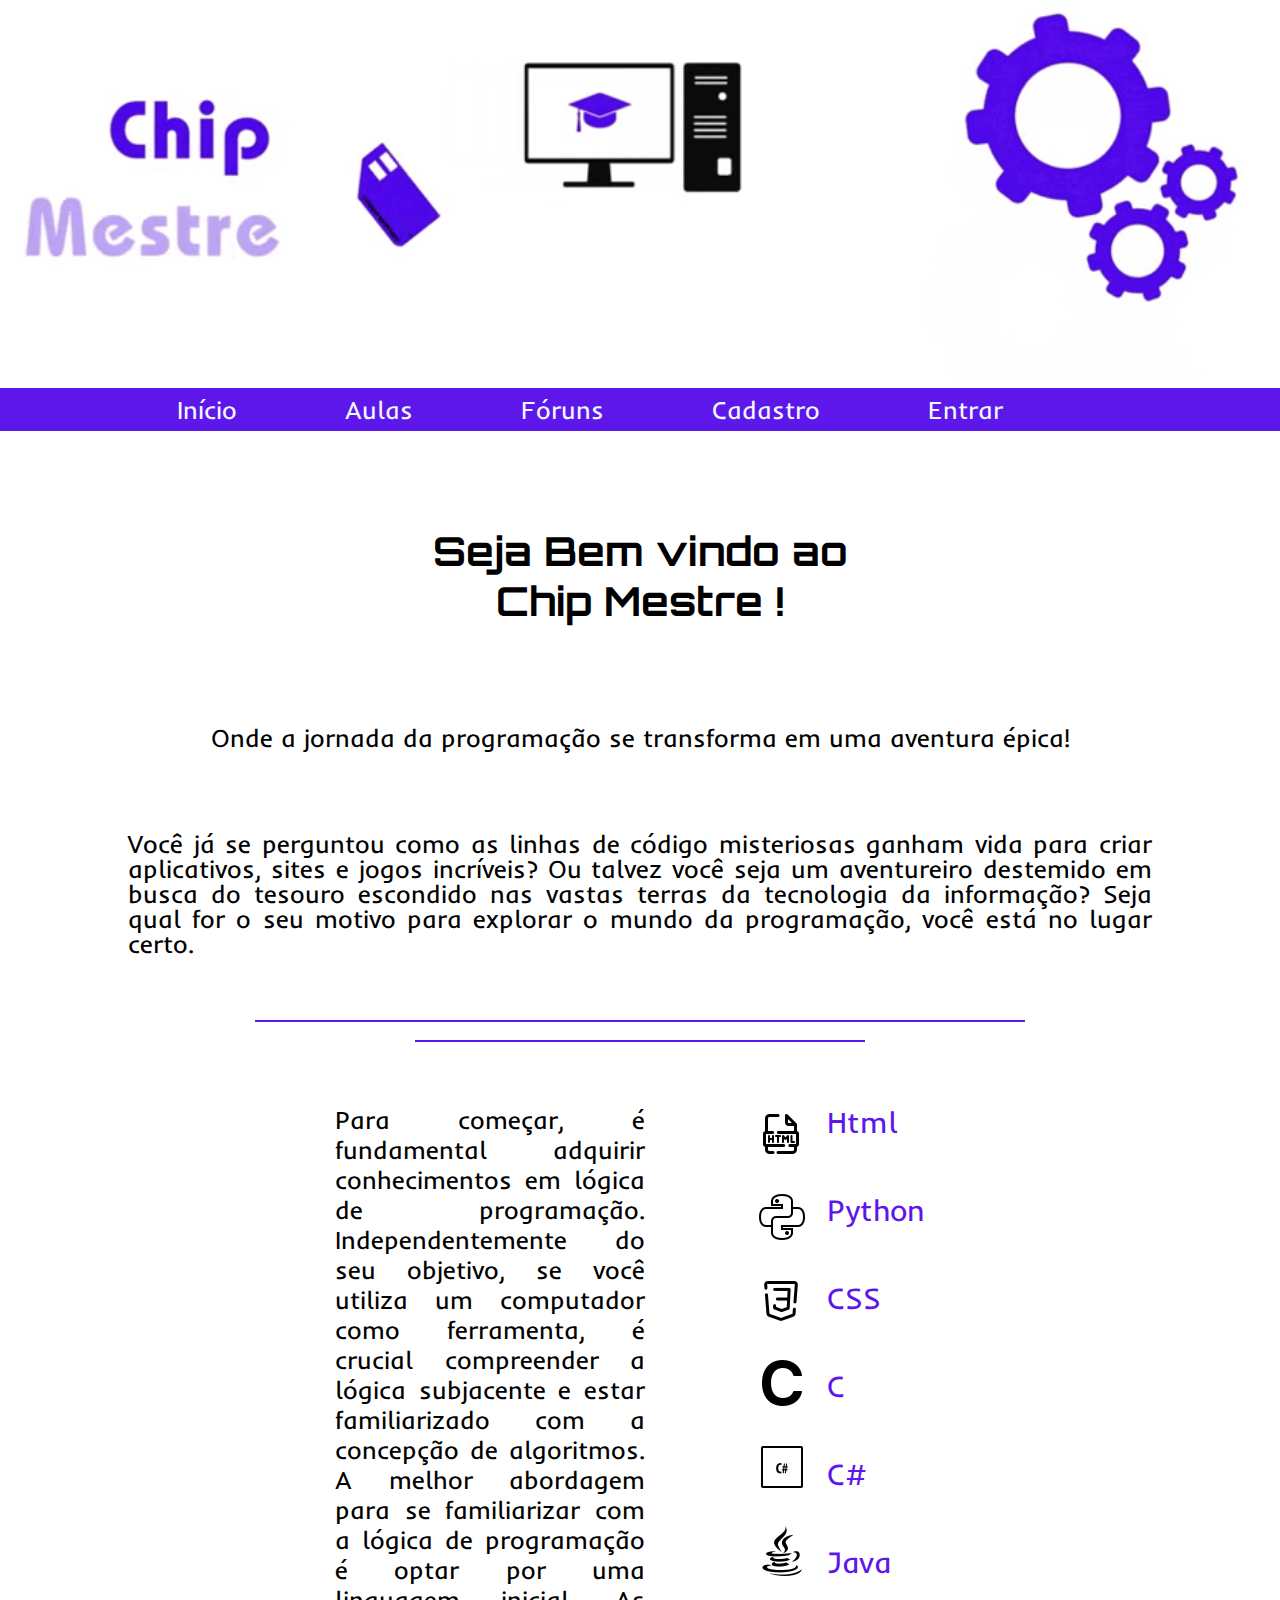
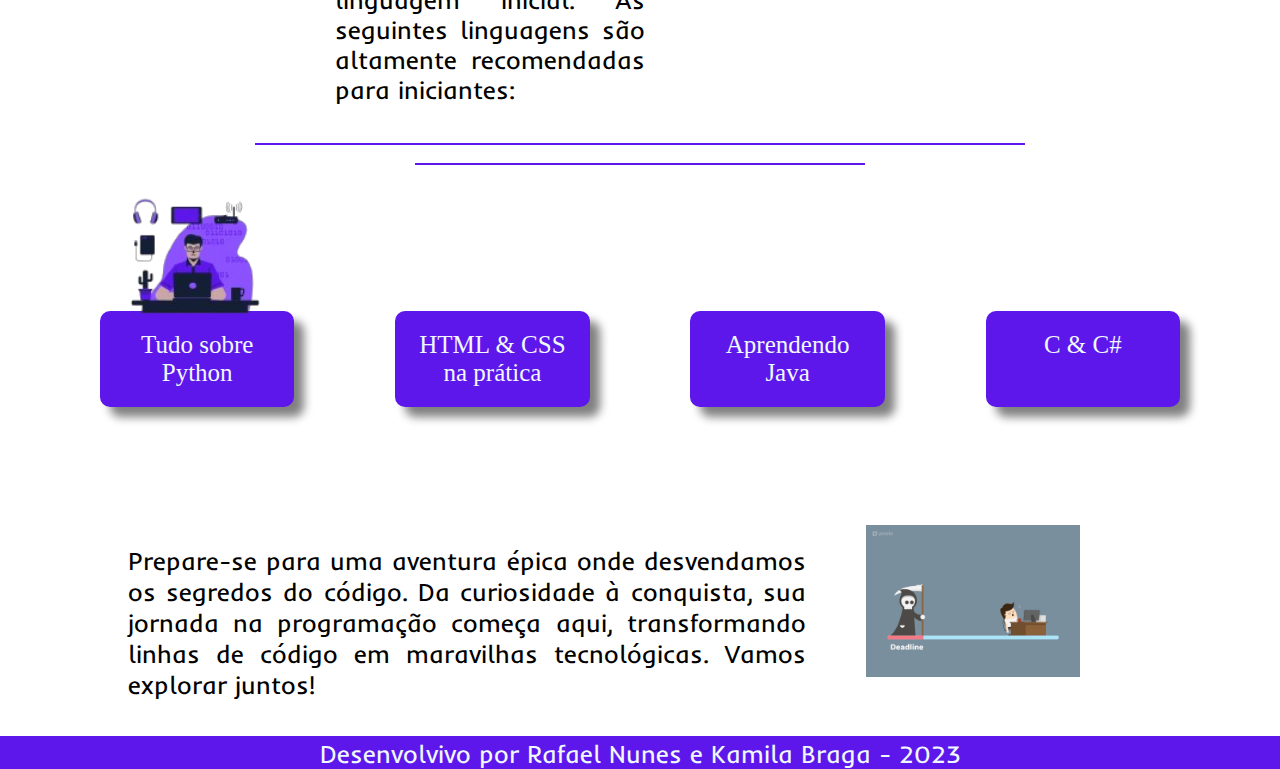
<file: index.html>
<!DOCTYPE html>
<html lang="pt-br">

<head>
	<meta charset="utf-8" />
	<meta name="author" content="Rafael Nunes/Kamila Braga" />
	<meta name="keywords" content="chip, chip mestre, programação, aulas" />
	<meta name="description" content="Aprenda o básico de programação e comece a sua nova jornada" />
	<title>Chip Mestre</title>

	<link rel="stylesheet" type="text/css" href="style.css" />

</head>

<body>

	<img class="gif" id="img-gif" src="img/basico_programacao-gif.gif" alt="gif" width="100%" controls autoplay
		preload="auto"></img>

	<nav>
		<a class="menu" href="#inicio"> Início </a>
		<a class="menu" href="aulas.html"> Aulas </a>
		<a class="menu" href="forum.html"> Fóruns </a>
		<a class="menu" href="cadastro.html"> Cadastro </a>
		<a class="menu" href="login.html"> Entrar </a>
	</nav>


	<br />

	<h1 id="inicio"> Seja Bem vindo ao <br /> Chip Mestre !</h1> <br>
	<br />


	<p id="texto">Onde a jornada da programação se transforma em uma aventura épica!</p>

	<main>
		<br />
		<p id="texto-1">Você já se perguntou como as linhas de código misteriosas ganham vida para criar aplicativos,
			sites e jogos incríveis? Ou talvez você seja um aventureiro destemido em busca do tesouro escondido nas
			vastas terras da tecnologia da informação?
			Seja qual for o seu motivo para explorar o mundo da programação, você está no lugar certo.</p>


		<center>
			<div class="Line1" style="width: 60%; height: 100%; border: 1px #5E17EB solid"></div><br />
			<div class="Line1" style="width: 35%; height: 100%; border: 1px #5E17EB solid"></div><br />
		</center>
	</main>

	<section id="introducao">
		<div id="meio-container">
			<div class="meio" id="texto-2">
				<p>Para começar, é fundamental adquirir conhecimentos em lógica de programação.
					Independentemente do seu objetivo, se você utiliza um computador como ferramenta, é crucial
					compreender a
					lógica subjacente e estar
					familiarizado com a concepção de algoritmos. A melhor abordagem para se familiarizar com a lógica de
					programação é optar por uma linguagem inicial.
					As seguintes linguagens são altamente recomendadas para iniciantes: </p>

			</div>
			<div class="meio" id="img">

				<img class="icon" id="html" src="img/html-2.png" />
				<br />
				<img class="icon" id="python" src="img/python -2.png" />
				<br />
				<img class="icon" id="css" src="img/css-2.png" />
				<br />
				<img class="icon" id="c" src="img/c.png" />
				<br />
				<img class="icon" id="c2" src="img/c-2.png" />
				<br />
				<img class="icon" id="java" src="img/java.png" />

			</div>
			<div id="lista-1">
				<p class="lista-fonte">Html</p>
				<br />
				<p class="lista-fonte">Python</p>
				<br />
				<p class="lista-fonte">CSS</p>
				<br />
				<p class="lista-fonte">C</p>
				<br />
				<p class="lista-fonte">C#</p>
				<br />
				<p class="lista-fonte">Java</p>
			</div>

		</div>
	</section>
	</table>
	<br />
	<center>
		<div class="Line2" style="width: 60%; height: 100%; border: 1px #5E17EB solid"></div> <br />
		<div class="Line2" style="width: 35%; height: 100%; border: 1px #5E17EB solid"></div> <br />
	</center>



	<div>
		<img id="img-home" src="img/homemPC-removebg-preview.png" alt="">

	</div>

	<div class="container">
		<div class="card">

			<div>

				<div class="texto-card">

					<p>Tudo sobre </br> Python</p>
				</div>
			</div>
		</div>
		<div class="card">

			<div class="texto-card">

				<p>HTML & CSS </br> na prática</p>
			</div>
		</div>
		<div class="card">

			<div class="texto-card">

				<p>Aprendendo </br> Java</p>
			</div>
		</div>
		<div class="card">

			<div class="texto-card">

				<p>C & C#</p>
			</div>
		</div>
	</div>

<br />
	<section id="conjunto-fim">
	<div class="conjunto">
		<div id="texto-fim">
	<p id="texto-3">
		Prepare-se para uma aventura épica onde
		desvendamos os segredos do código. Da curiosidade
		à conquista, sua jornada na programação começa aqui,
		transformando linhas de código em maravilhas
		tecnológicas. Vamos explorar juntos!
	</p>
	<br/>
	</div>

	<div id="img-fim">
	<img id="gif-final" src="img/gif.gif" alt="gif" controls controls autoplay preload="auto"></img>
	</div>
	</div>	
		<br/>
	</section>
	<hr color="5E17EB" />

	<footer>
		<p id="fim">Desenvolvivo por <a href="https://instagram.com/rafael.ns808?igshid=NGVhN2U2NjQ0Yg==" target="_blank" >Rafael Nunes</a> e <a href="https://instagram.com/kamilaabragaa?igshid=NGVhN2U2NjQ0Yg%3D%3D&utm_source=qr " target="_blank">Kamila Braga</a> - 2023</p>
	</footer>

</body>

</html>
</file>
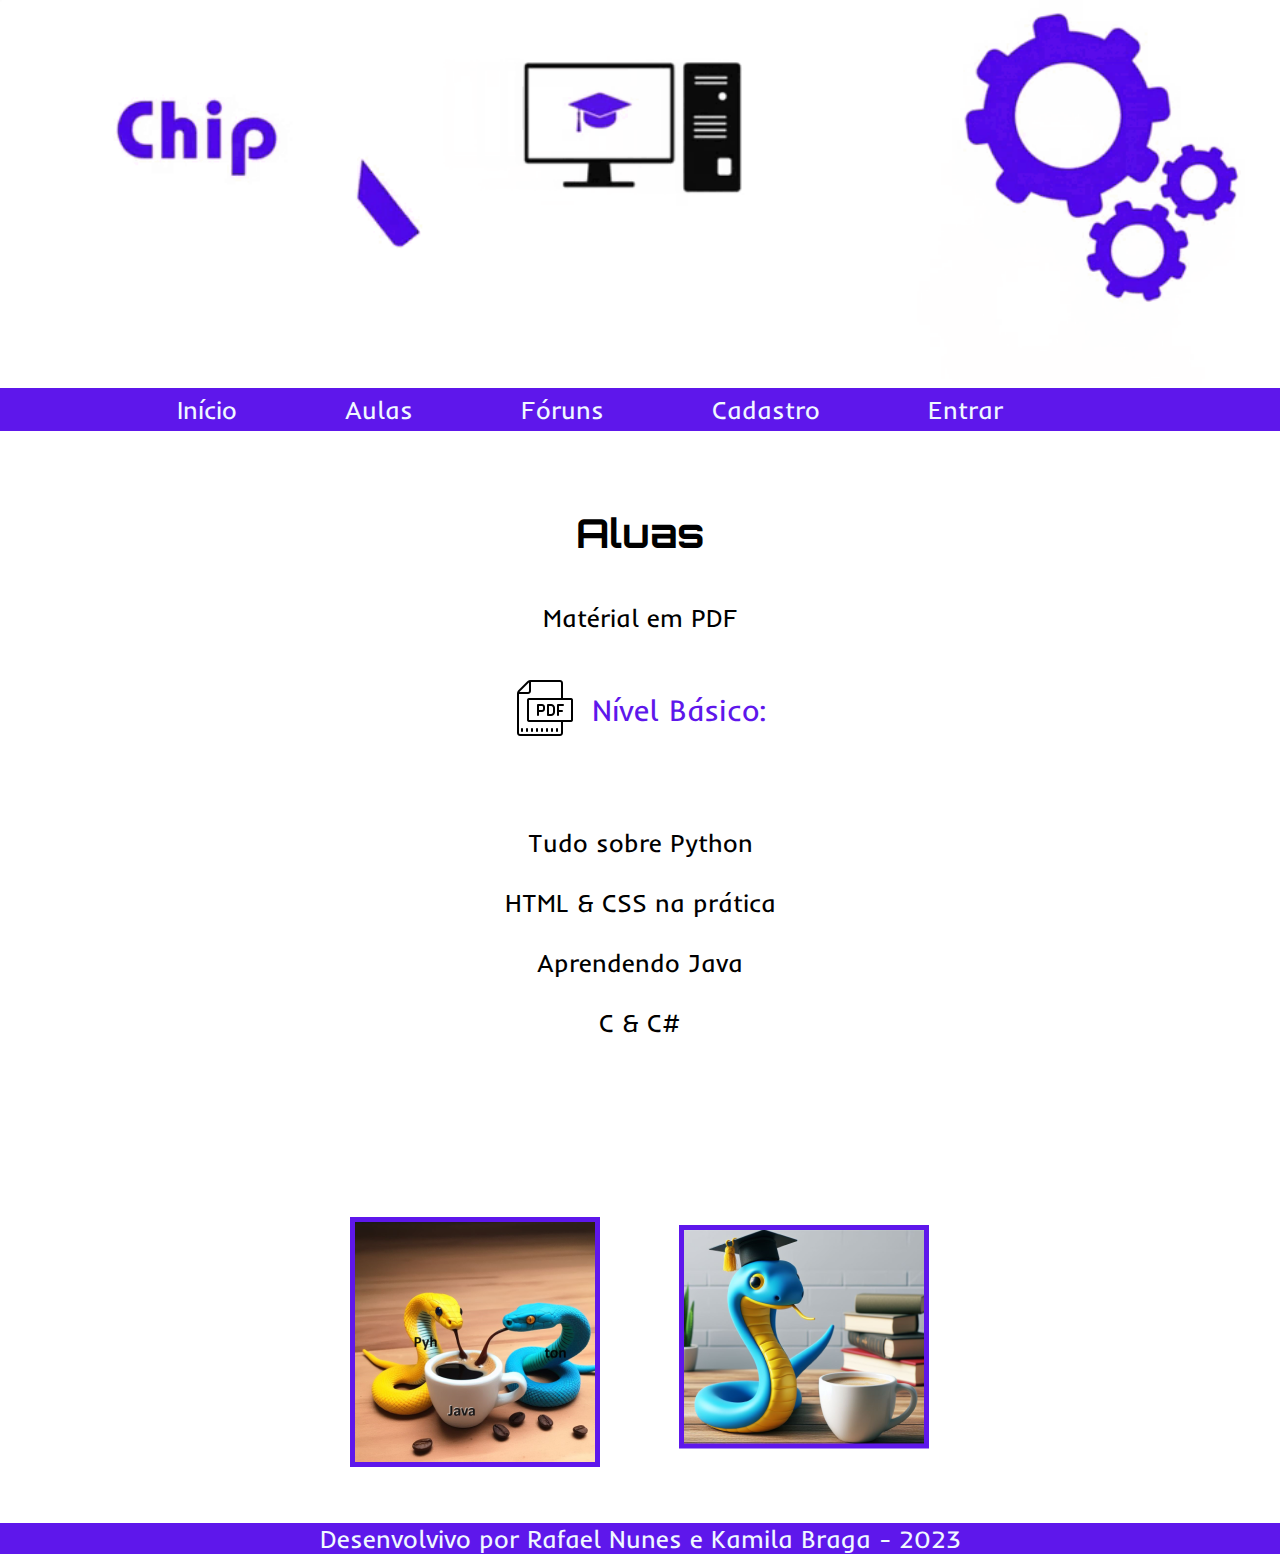
<file: aulas.html>
<!DOCTYPE html>
<html lang="pt-br">

<head>
	<meta charset="utf-8" />
	<meta name="author" content="Rafael Nunes/Kamila Braga" />
	<meta name="keywords" content="chip, chip mestre, programação, aulas" />
	<meta name="description" content="Aprenda o básico de programação e comece a sua nova jornada" />
	<title>Chip Mestre</title>

	<link rel="stylesheet" type="text/css" href="style.css" />

</head>

<body>

	<img class="gif" id="img-gif" src="img/basico_programacao-gif.gif" alt="gif" width="100%" controls autoplay
		preload="auto"></img>

	<nav>
		<a class="menu" href="index.html"> Início </a>
		<a class="menu" href="#inicio"> Aulas </a>
		<a class="menu" href="forum.html"> Fóruns </a>
		<a class="menu" href="cadastro.html"> Cadastro </a>
		<a class="menu" href="login.html"> Entrar </a>
	</nav>

	<h1 id="inicio">Aluas</h1> <br>


	<p id="a-texto-f"> Matérial em PDF </br> </p>

	<br />
	<div class="a-primeiro">
		<div id="a-pdf">
			<img id="a-img-pdf" src="img/imagem pdf.png">
		</div>
		<div>
			<p class="a-titulos" id="a-texto1"> Nível Básico: </p>
		</div>
	</div>
	<br />
	<section id="pg-aulas">
		<p id="a-texto-f-m">

			Tudo sobre Python<br />
			HTML & CSS na prática<br />
			Aprendendo Java<br />
			C & C#<br />

		</p>
		<br />
		<br />
		<div id="aimgfim">
			<div id="cobra">
				<img id="a-img-cobra" src="img/cobra.png">
			</div>
			<div id="cobra2">
				<img id="a-img-cobra2" src="img/image 12.png">
			</div>
		</div>





	</section>
	<footer>
		<p id="fim">Desenvolvivo por <a href="https://instagram.com/rafael.ns808?igshid=NGVhN2U2NjQ0Yg=="
				target="_blank">Rafael Nunes</a> e <a
				href="https://instagram.com/kamilaabragaa?igshid=NGVhN2U2NjQ0Yg%3D%3D&utm_source=qr "
				target="_blank">Kamila Braga</a> - 2023</p>
	</footer>

</body>

</html>
</file>
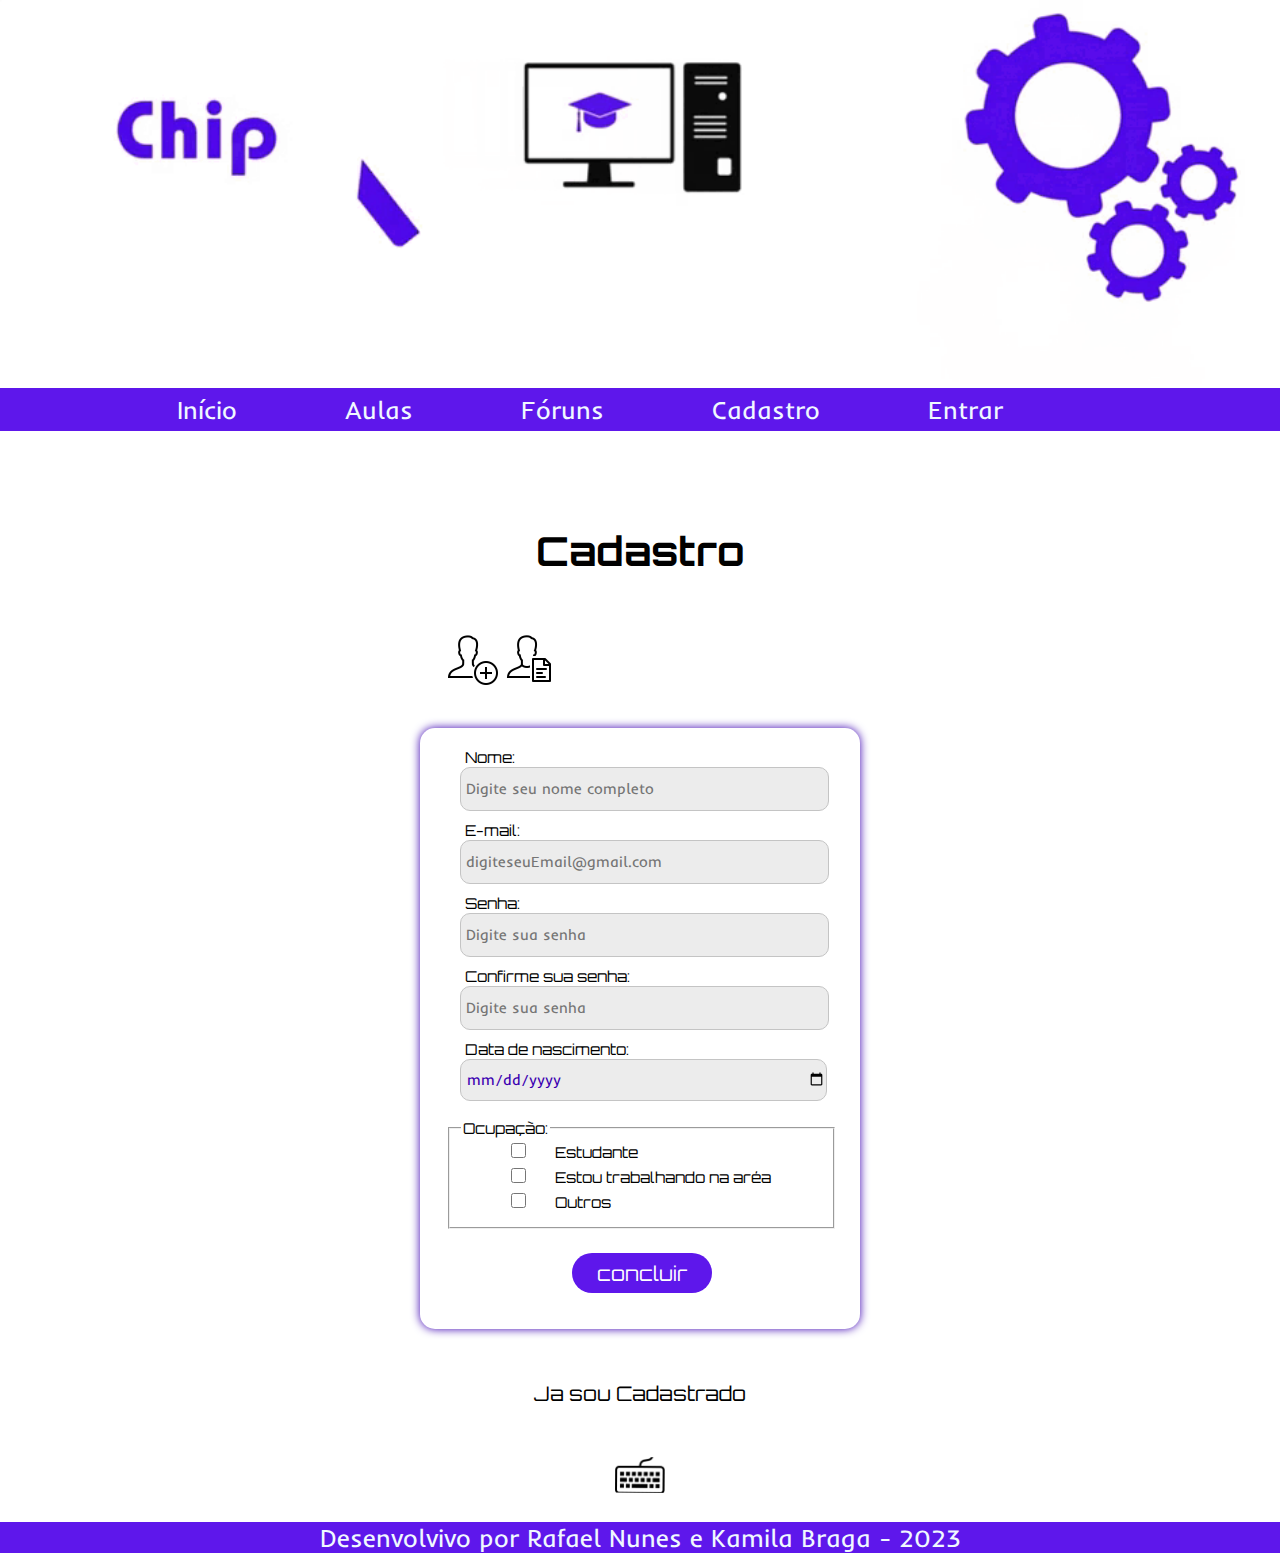
<file: cadastro.html>
<!DOCTYPE html>
<html lang="pt-br">

<head>
	<meta charset="utf-8" />
	<meta name="author" content="Rafael Nunes/Kamila Braga" />
	<meta name="keywords" content="chip, chip mestre, programação, aulas" />
	<meta name="description" content="Aprenda o básico de programação e comece a sua nova jornada" />
	<title>Chip Mestre</title>

	<link rel="stylesheet" type="text/css" href="style.css" />

</head>

<body>

	<img class="gif" id="img-gif" src="img/basico_programacao-gif.gif" alt="gif" width="100%" controls autoplay
		preload="auto"></img>

	<nav>
		<a class="menu" href="index.html"> Início </a>
		<a class="menu" href="aulas.html"> Aulas </a>
		<a class="menu" href="forum.html"> Fóruns </a>
		<a class="menu" href="#inicio"> Cadastro </a>
		<a class="menu" href="login.html"> Entrar </a>
	</nav>


	<br />

	<h1 id="inicio">Cadastro</h1>
	<br>

	<div id="c-img">
		<div>
			<img id="c-img1" src="img/image 14.png" width="50" />
		</div>
		<div>
			<img id="c-img2" src="img/image 14 (1).png" width="50" />
		</div>
	</div>

	<form id="c-form" name="" method="" action="">
		<label for="nome">Nome:</label><br />
		<input id="nome" type="text" name="nome_completo" size="60%" placeholder="Digite seu nome completo" required />
		<br />
		<label for="email">E-mail:</label><br />
		<input id="email" type="email" name="email" size="60%" placeholder="digiteseuEmail@gmail.com" required />
		<br />
		<label for="senha">Senha:</label><br />
		<input id="senha" type="password" name="senha" size="60%" placeholder="Digite sua senha" required />
		<br />
		<label for="confirme_senha">Confirme sua senha:</label><br />
		<input id="confirme_senha" type="password" name="senha" size="60%" placeholder="Digite sua senha" required />
		<br />
		<label for="nasc">Data de nascimento:</label>
		<input type="date" id="nasc" name="nasc">
		<br />
		<fieldset id="c-ocupacao">
			<legend>Ocupação:</legend>
			<input type="checkbox" id="estudante" name="estudante" value="estudante">
			<label for="estudante"> Estudante </label><br>
			<input type="checkbox" id="trabalho" name="trabalho" value="trabalho">
			<label for="trabalho"> Estou trabalhando na aréa </label><br>
			<input type="checkbox" id="outros" name="outros" value="outros">
			<label for="outros"> Outros </label><br>
		</fieldset>

		<input id="c-form" type="submit" name="Concluir" value="concluir" />
	</form>

	<p id="c-login">
		<a id="c-login1" href="login.html"> Ja sou Cadastrado </a>
	</p>

	<div id="c-imgFim">
		<img src="img/image 15.png" width="50" />
	</div>

	<footer>
		<p id="fim">Desenvolvivo por <a href="https://instagram.com/rafael.ns808?igshid=NGVhN2U2NjQ0Yg==" target="_blank" >Rafael Nunes</a> e <a href="https://instagram.com/kamilaabragaa?igshid=NGVhN2U2NjQ0Yg%3D%3D&utm_source=qr " target="_blank">Kamila Braga</a> - 2023</p>
	</footer>

</body>

</html>
</file>
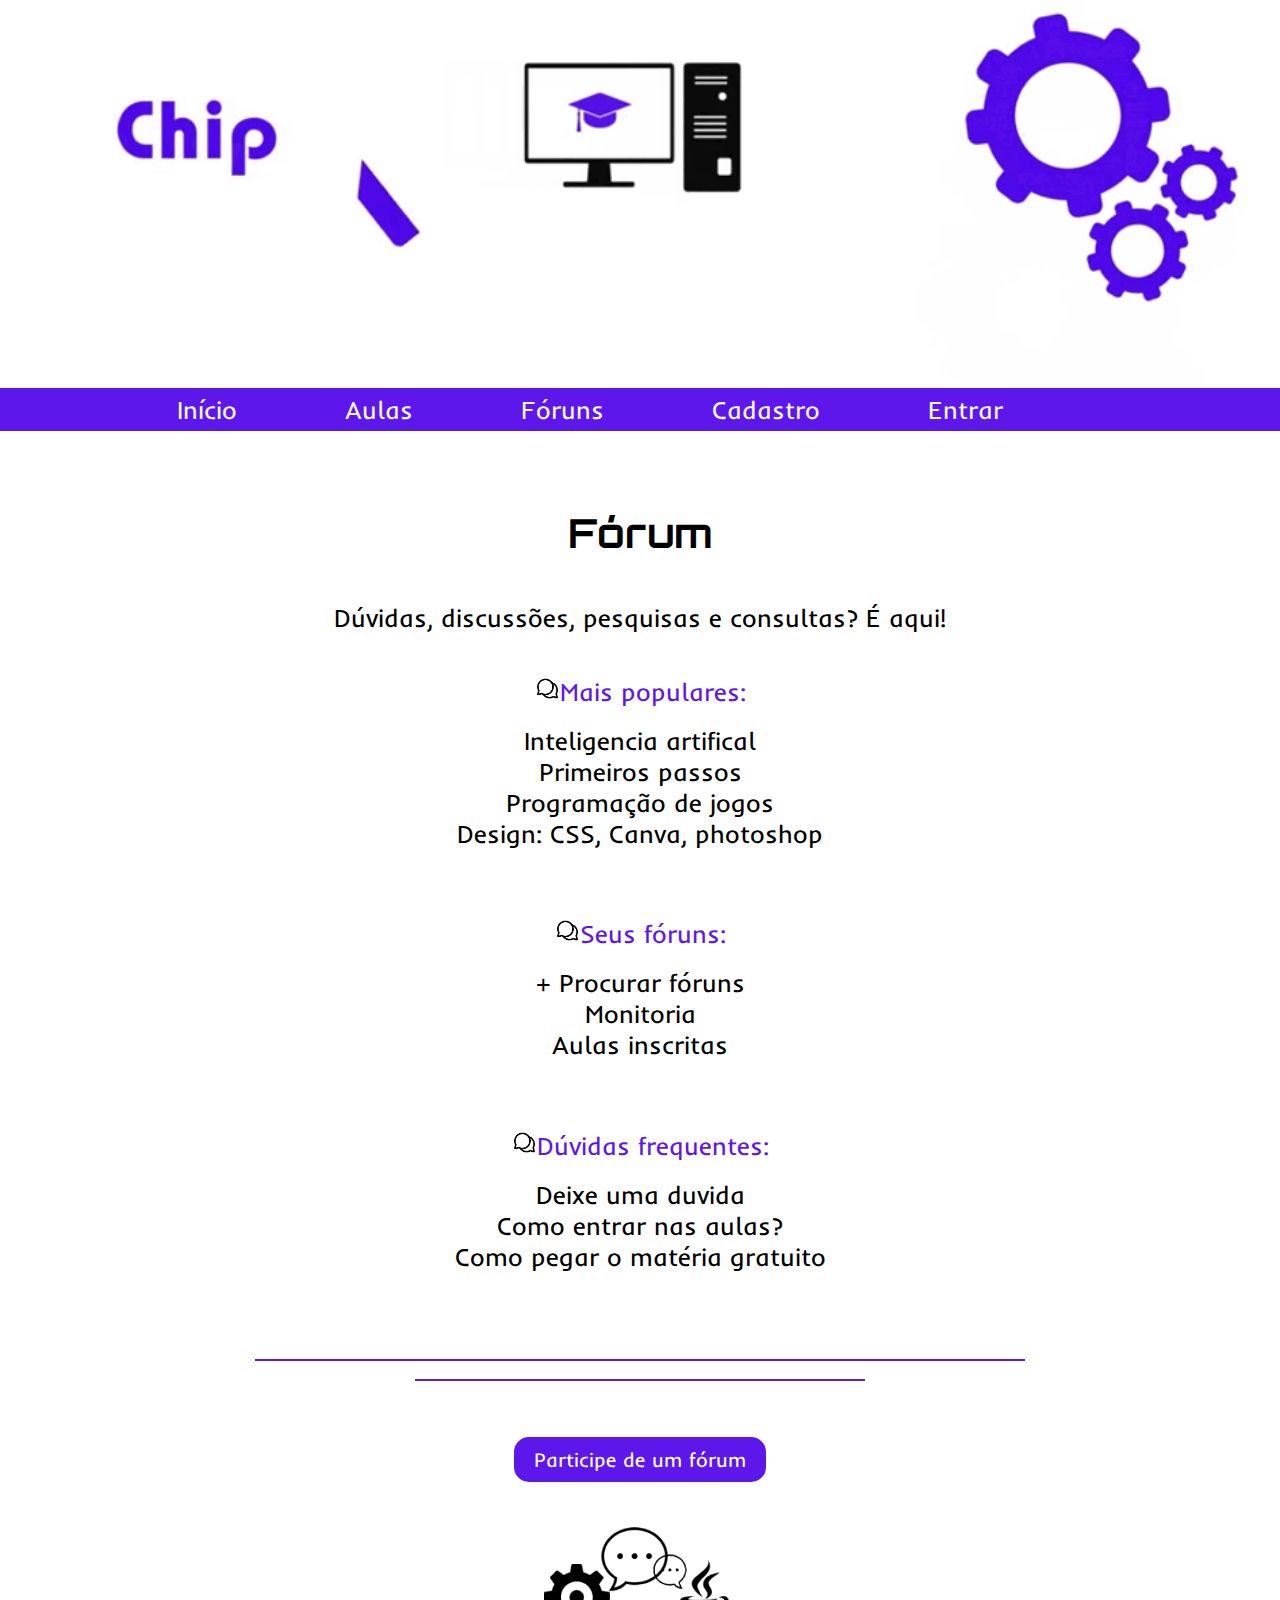
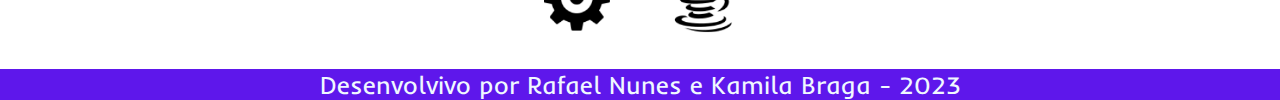
<file: forum.html>
<!DOCTYPE html>
<html lang="pt-br">

<head>
	<meta charset="utf-8" />
	<meta name="author" content="Rafael Nunes/Kamila Braga" />
	<meta name="keywords" content="chip, chip mestre, programação, aulas" />
	<meta name="description" content="Aprenda o básico de programação e comece a sua nova jornada" />
	<title>Chip Mestre</title>

	<link rel="stylesheet" type="text/css" href="style.css" />

</head>

<body>

	<img class="gif" id="img-gif" src="img/basico_programacao-gif.gif" alt="gif" width="100%" controls autoplay
		preload="auto"></img>

	<nav>
		<a class="menu" href="index.html"> Início </a>
		<a class="menu" href="aulas.html"> Aulas </a>
		<a class="menu" href="#inicio"> Fóruns </a>
		<a class="menu" href="cadastro.html"> Cadastro </a>
		<a class="menu" href="login.html"> Entrar </a>
	</nav>


	<h1 id="inicio">Fórum</h1>
	<br>

	<section id="pg-forum">

		<p id="texto-f"> Dúvidas, discussões, pesquisas e consultas? É aqui! </p>

		<br />


		<div class="f-primeiro">
			<div>
				<img id="f-img1" src="img/bate-papo.png" width="25" />
			</div>
			<div>
				<p class="titulos" id="f-texto1"> Mais populares: </p>
			</div>
		</div>
		<br />

		<p class="texto-f-m">
			Inteligencia artifical<br />
			Primeiros passos<br />
			Programação de jogos<br />
			Design: CSS, Canva, photoshop<br />
		</p>
		<br />
		<div class="f-primeiro">
			<div>
				<img src="img/bate-papo.png" width="25" />
			</div>
			<div>
				<p class="titulos">Seus fóruns:</p>
			</div>

		</div>
		<br />
		<p class="texto-f-m">
			+ Procurar fóruns<br />
			Monitoria<br />
			Aulas inscritas<br />
		</p>
		<br />
		<div class="f-primeiro">
			<div>
				<img src="img/bate-papo.png" width="25" />
			</div>
			<div>
				<p class="titulos"> Dúvidas frequentes: </p>
			</div>
		</div>
		<br />
		<p class="texto-f-m">
			Deixe uma duvida<br />
			Como entrar nas aulas?<br />
			Como pegar o matéria gratuito<br />
		</p>
		<br />
	</section>
	<br />
	<center>
		<div class="Line3" style="width: 60%; height: 100%; border: 1px #5E17EB solid"></div> <br />
		<div class="Line4" style="width: 35%; height: 100%; border: 1px #5E17EB solid"></div> <br />
	</center>

	<br />
	<div id="f-botao1">
		<input type="submit" onclick="" value="Participe de um fórum">
	</div>
	<br />
	<div id="f-imgC">
		<img id="f-img2" src="img/image 11.png" />
	</div>

	<footer>
		<p id="fim">Desenvolvivo por <a href="https://instagram.com/rafael.ns808?igshid=NGVhN2U2NjQ0Yg==" target="_blank" >Rafael Nunes</a> e <a href="https://instagram.com/kamilaabragaa?igshid=NGVhN2U2NjQ0Yg%3D%3D&utm_source=qr " target="_blank">Kamila Braga</a> - 2023</p>
	</footer>

</body>

</html>
</file>
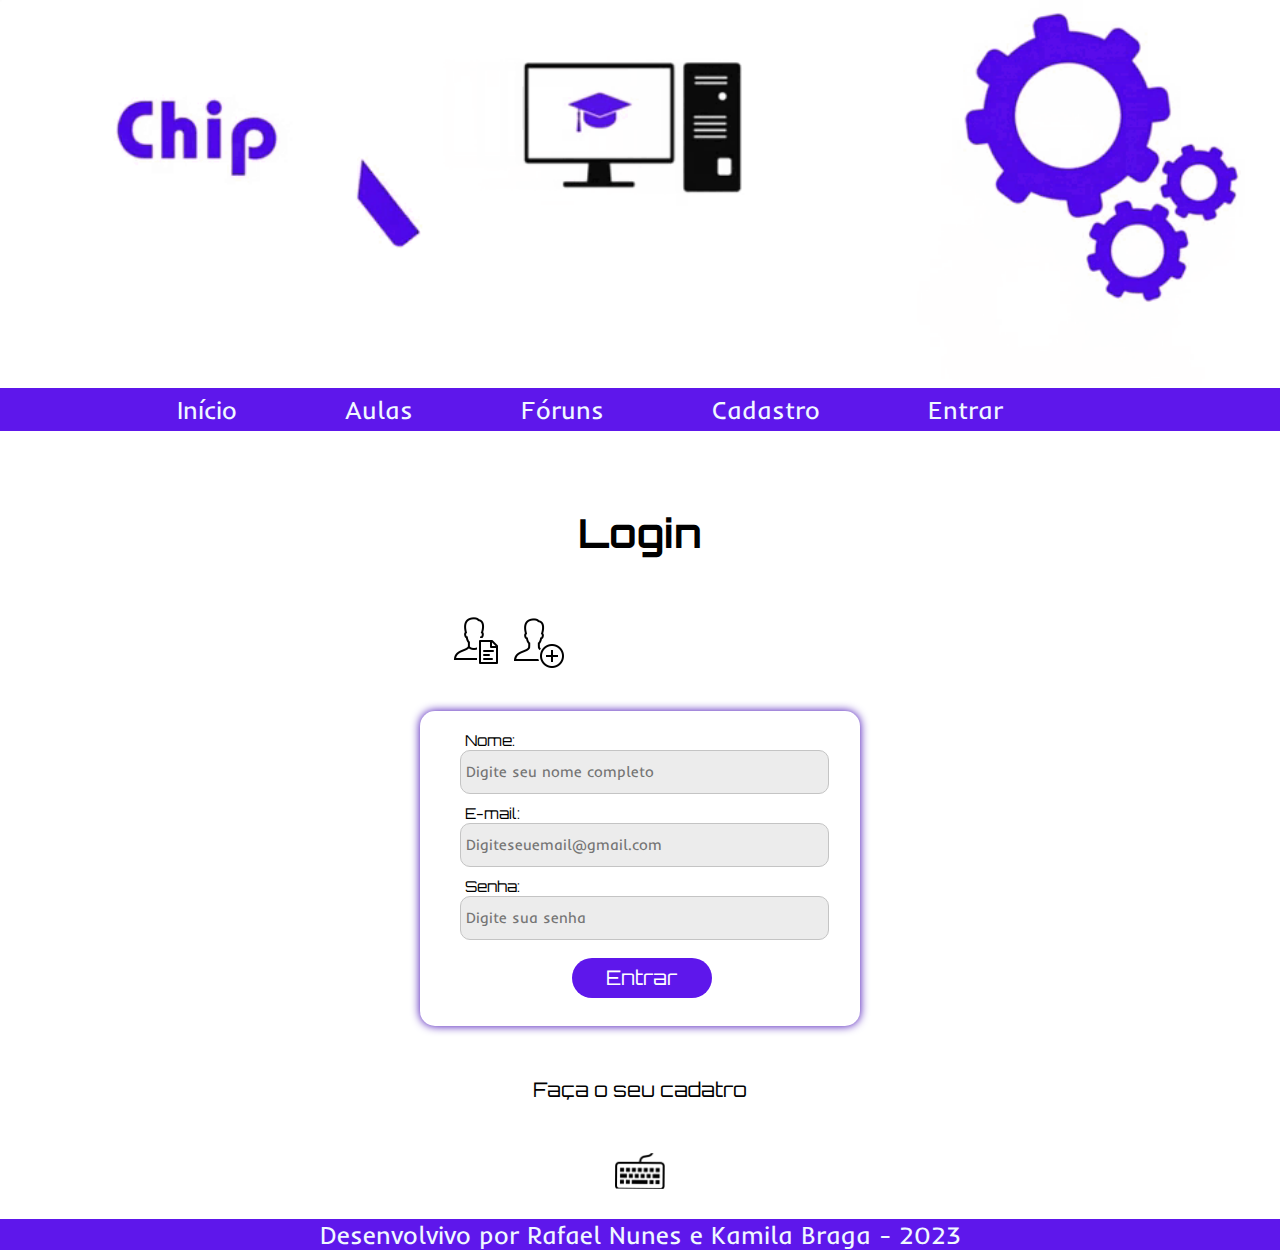
<file: login.html>
<!DOCTYPE html>
<html lang="pt-br">

<head>
	<meta charset="utf-8" />
	<meta name="author" content="Rafael Nunes/Kamila Braga" />
	<meta name="keywords" content="chip, chip mestre, programação, aulas" />
	<meta name="description" content="Aprenda o básico de programação e comece a sua nova jornada" />
	<title>Chip Mestre</title>

	<link rel="stylesheet" type="text/css" href="style.css" />

</head>

<body>

	<img class="gif" id="img-gif" src="img/basico_programacao-gif.gif" alt="gif" width="100%" controls autoplay
		preload="auto"></img>

	<nav>
		<a class="menu" href="index.html"> Início </a>
		<a class="menu" href="aulas.html"> Aulas </a>
		<a class="menu" href="forum.html"> Fóruns </a>
		<a class="menu" href="cadastro.html"> Cadastro </a>
		<a class="menu" href="#inicio"> Entrar </a>
	</nav>


	<h1 id="inicio">Login</h1> <br>

	<div id="l-img">
		<div id="l-img1">
			<img src="img/image 14 (1).png" width="50" />
		</div>
		<div id="l-img2">
			<img src="img/image 14.png" width="50" />
		</div>
	</div>

	<form id="l-form" name="" method="" action="">
		<label for="nome">Nome:</label><br />
		<input id="nome" type="text" name="nome_completo" size="60%" placeholder="Digite seu nome completo" required />
		<br />
		<label for="email">E-mail:</label><br />
		<input id="email" type="email" name="email" size="60%" placeholder="Digiteseuemail@gmail.com" required />
		<br />
		<label for="senha">Senha:</label><br />
		<input id="senha" type="password" name="senha" size="60%" placeholder="Digite sua senha" required />
		<br />
		<p>
			<input id="l-entrar" type="submit" name="entrar" value="Entrar" />
		</p>
	</form>

	<p id="l-Acadastro">
		
			<a id="l-Acadastro1" href="cadastro.html">Faça o seu cadatro </a>

	</p>
	<div id="l-imgFim">
		<img  src="img/image 15.png" width="50" />
	</div>

	<footer>
		<p id="fim">Desenvolvivo por <a href="https://instagram.com/rafael.ns808?igshid=NGVhN2U2NjQ0Yg==" target="_blank" >Rafael Nunes</a> e <a href="https://instagram.com/kamilaabragaa?igshid=NGVhN2U2NjQ0Yg%3D%3D&utm_source=qr " target="_blank">Kamila Braga</a> - 2023</p>
	</footer>

</body>

</html>
</file>
<file: style.css>
@import url('https://fonts.googleapis.com/css2?family=Inder&family=Orbitron:wght@400;700;900&display=swap');

* {
    margin: 0px;
}


/* menu */

nav {

    text-align: center;
    background-color: #5E17EB;
    font-family: 'Inder', sans-serif;
    padding: 6px;
    font-size: 25px;
    
}
.menu{
    color: aliceblue;
    margin-right: 100px;
    text-decoration: none;
    
}
.menu:hover{
    color: black;
}

/* inicio */
.menu{
    width: 40%;
}

#inicio {
    text-align: center;
    font-family: 'Orbitron', sans-serif;
    font-size: 40px;
    padding-top: 6%;
    
}

#texto {
    text-align: center;
    font-family: 'Inder', sans-serif;
    margin: 60px;
    font-size: 25px;
}

#texto-1 {
    text-align: justify;
    font-family: 'Inder', sans-serif;
    line-height: 25px;
    padding-left: 10%;
    padding-right: 10%;
    font-size: 25PX;
    padding-bottom: 5%;
}

/* meio */
#introducao{
    margin: 20px;
}

#meio-container{
    display: flex;
    align-content: center;
    justify-content: center;    
}

#texto-2{
    text-align: justify;
    font-family: 'Inder', sans-serif;
    padding-right: 50px;
    line-height: 30px;
    width: 25%;
    font-size: 25PX;
    margin-right: 5%;
    margin-top: 2%;
    
}


.icon{
    
    padding-top: 30px;
}

#lista-1{
    padding: 20px;
    text-align: left;
    font-family: 'Inder', sans-serif;
    line-height: 44px;
    font-size: 30PX;

}

.lista-fonte {
    color: #5E17EB;
    
}

/* card */

.container{
	display: flex;
	justify-content: space-between;
	margin: 100px;
    margin-top: 128px;

}

.card{
	background-color: #5E17EB;
	width: 18%;
	border-radius: 10px;
	box-shadow: 10px 10px 10px grey;
    
}
.card:hover{
	box-shadow: 10px 10px 10px black;
}

#img-home{
    position: absolute;
    width: 12%;
    margin-left: 120px;
    
    
}


.texto-card{
	padding: 20px;
}
.texto-card p{
	font-size: 25px;
	text-align: center;
    color: aliceblue;
}

/* final */
.conjunto{
    padding-left: 10%;
    padding-right: 10%;
    display: flex;
}

#texto-3{
    font-family: 'Inder', sans-serif;
    font-size: 25px;
    color: black;
    margin-right: 60px;
    text-align: justify;
    padding-top: 20px;
    
}

#gif-final{
    width: 75%;
    position: relative;
    margin-right: 40px;
    background-color: black;
}

footer{
    background-color: #5E17EB;
}

#fim{
    color: aliceblue;
    text-align: center;
    font-family: 'Inder', sans-serif;
    font-size: 25px;
}
#fim a {
    text-decoration: none;
    color: aliceblue;
}
/* pg-forum */
#texto-f{
    text-align: center;
    font-family: 'Inder', sans-serif;
    font-size: 25px;
    padding-top: 2%;
    padding-bottom: 2%;

}
.f-primeiro{
    display: flex;
    justify-content: center;
}
.texto-f-m{
    text-align: center;
    font-family: 'Inder', sans-serif;
    font-size: 25px;
    padding-bottom: 4%;
    
    
}
.titulos{
    color: #5E17EB;
    text-align: center;
    font-family: 'Inder', sans-serif;
    font-size: 25px;
    
}
#f-botao1 {
    text-align: center; 
    padding: 20px;
}

#f-botao1 input[type="submit"] {
    background-color: #5E17EB;
    color: #fff;
    padding: 10px 20px;
    border: none;
    border-radius: 15px;
    cursor: pointer;
    font-family: 'Inder', sans-serif;
    font-size: 20px;
}

#f-botao1 input[type="submit"]:hover {
    background-color: #4C0CAE;
}

#f-imgC {
    text-align: center;
}   
#f-img2{
    width: 15%;
    padding-bottom: 2%;
}
/* pg-login */
#l-img{
    display: flex;
    margin: 3%;
    margin-left: 35%;
    
}
#l-img2{
    padding-left: 2%;
    padding-top: 4px;
    
}

form {
    width: 400px;
	margin: 20px auto;
	border-radius: 15px;
	padding: 20px; 
    box-shadow: 0px 0px 10px #3b00b1;
    
}

#l-form input  {
	width: 90%;
	height: 40px;
	margin-bottom: 10px;
    margin-left: 20px;
	padding-left: 5px;
	border: 1px solid #C4C4C4;
	color: #3703a1;
	border-radius: 10px;
    background-color: #ecececfc;
    font-family: 'Inder', sans-serif;
    font-size: 15px;
    
    
}
#l-form label{
    font-family: 'Orbitron', sans-serif;
    font-size: 15px;
    margin-left: 25px;
    
}

#l-form input[type="submit"]{
	margin: 2%;
    margin-left: 33%;
    width: 35%;
	background-color: #5E17EB;
	color: #FFF;
	border: none;
	border-radius: 20px;
    cursor: pointer;
    font-family: 'Orbitron', sans-serif;
    font-size: 20px;
    
}

#l-Acadastro{
    margin: 4%;
    text-align: center;
    font-family: 'Orbitron', sans-serif;
    font-size: 20px;

}
#l-Acadastro1{
    text-decoration: none;
    color: black;
}
#l-Acadastro a:hover{
    color: #5E17EB;
}

#l-imgFim{
    text-align: center;
    margin-bottom: 2%;
}

/* pg-cadastro */

#c-img{
    display: flex;
    margin: 3%;
    margin-left: 35%;
    
}
#c-img1{
    padding-top: 6%; 
}

#c-img2{
    padding-left: 6%; 
}


#c-form input  {
	width: 90%;
	height: 40px;
	margin-bottom: 10px;
    margin-left: 20px;
	padding-left: 5px;
	border: 1px solid #C4C4C4;
	color: #3b00b1;
	border-radius: 10px;
    background-color: #ecececfc;
    font-family: 'Inder', sans-serif;
    font-size: 15px;   
    
}
#c-form label {
    font-family: 'Orbitron', sans-serif;
    font-size: 15px;
    margin-left: 25px;
    
}
#c-form input[type="submit"]{
	margin: 4%;
    margin-left: 33%;
    width: 35%;
	background-color: #5E17EB;
	color: #FFF;
	border: none;
	border-radius: 20px;
    cursor: pointer;
    font-family: 'Orbitron', sans-serif;
    font-size: 20px;
    
}
#c-ocupacao{
	width: 90%;
	height: 100%;
	margin:2%;
    font-family: 'Orbitron', sans-serif;
    font-size: 15px;
}

#c-ocupacao input[type='checkbox']{
	width: 15px;
	height: 15px;
	margin-left: 50px;
}
#c-login{
    margin: 4%;
    text-align: center;
    font-family: 'Orbitron', sans-serif;
    font-size: 20px;

}
#c-login1{
    text-decoration: none;
    color: black;
}
#c-login a:hover{
    color: #5E17EB;
}

#c-imgFim{
    text-align: center;
    margin-bottom: 2%;
}
/* pg-aulas */

#a-texto1{
    padding-top: 15px;
    padding-left: 15px;

}

#a-texto-f{
    text-align: center;
    font-family: 'Inder', sans-serif;
    font-size: 25px;
    padding-top: 2%;
    padding-bottom: 2%;

}
.a-primeiro{
    display: flex;
    justify-content: center;
}
#a-texto-f-m{
    text-align: center;
    font-family: 'Inder', sans-serif;
    font-size: 25px;
    padding-bottom: 4%;
    line-height: 60px;
    margin-top: 4%;
    
}
.a-titulos{
    color: #5E17EB;
    text-align: center;
    font-family: 'Inder', sans-serif;
    font-size: 30px;
    padding-top: 9px;
}
#a-img-pdf{
    width: 100%;
    
}
#aimgfim{  
    display: flex;
    justify-content: center;
    padding-bottom: 4%;
    padding-top: 6%;
    margin-left: 8%;
    
} 
#cobra{    
    width: 28% ;
} 
#cobra2{     
    width: 30% ;
    padding-top: 8px;
}
</file>
